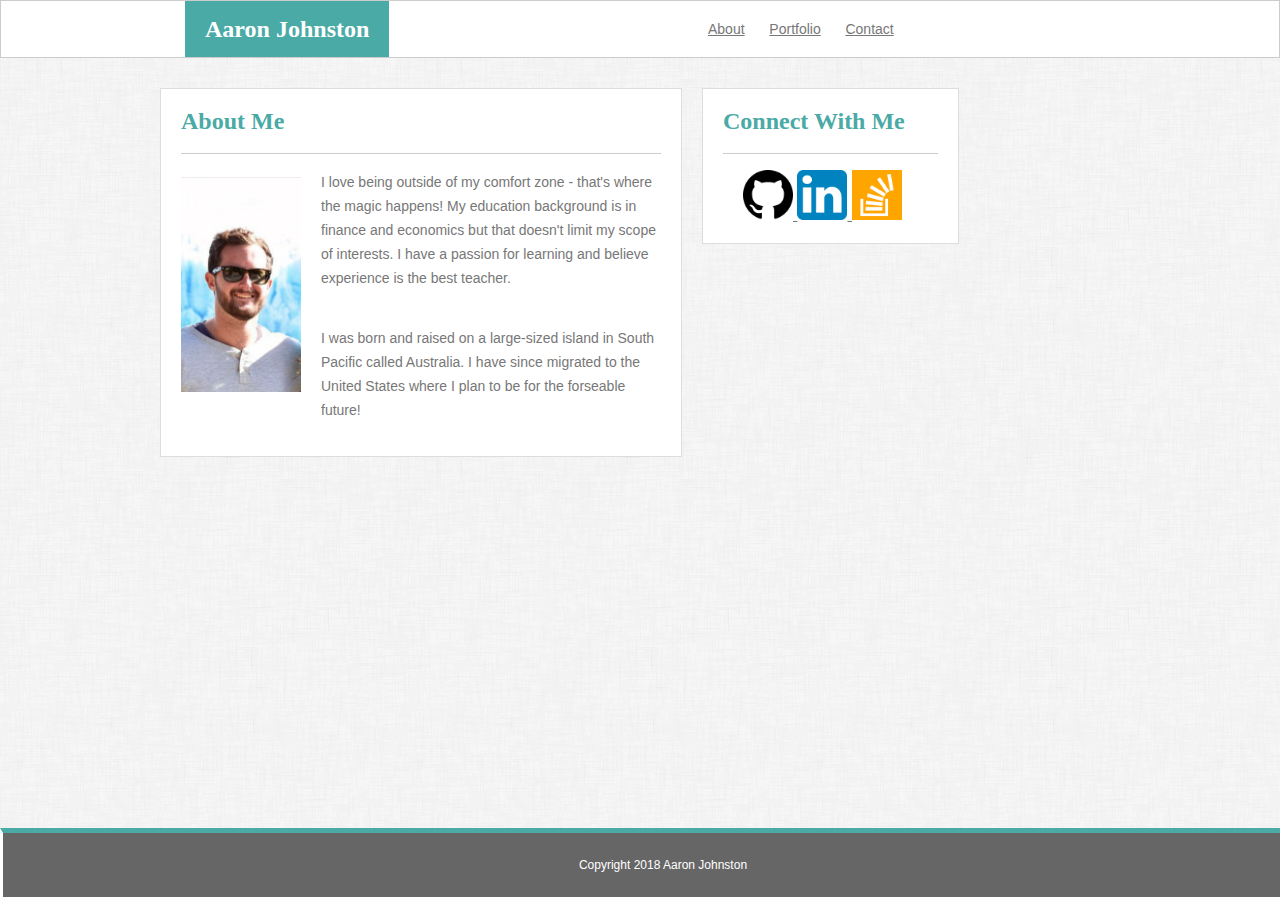
<file: index.html>
<!-- UM Coding Bootcamp Assignment 1 -->
<!DOCTYPE html>
<html lang="en-us">

<head>
    <meta charset="utf-8" />
    <title>Profile: Aaron Johnston</title>
    <!-- Linking CSS -->
    <link rel="stylesheet" type="text/css" href="assets/css/style.css" />

</head>

<body>

    <!-- Header -->
    <header>
        <div class="name">
            <h1>Aaron Johnston</h1>
        </div>
        <div class="navbar">
            <ul>
                <li>
                    <a href="">About</a>
                </li>
                <li>
                    <a href="portfolio.html">Portfolio</a>
                </li>
                <li>
                    <a href="contact.html">Contact</a>
                </li>
            </ul>
        </div>


    </header>

    <!-- Container -->
    <div class="container">

        <!-- Content Area -->
        <section>
            <div class="titles">
                <h2>About Me</h2>
            </div>
            <article class="clearfix">

                <img class="bioImage" src="assets/images/profile picture.png" alt="headshot of Aaron Johnston">

                <!-- Paragraph -->
                <p>I love being outside of my comfort zone - that's where the magic happens! My education background is in finance
                    and economics but that doesn't limit my scope of interests. I have a passion for learning and believe
                    experience is the best teacher.</p>

                <p>I was born and raised on a large-sized island in South Pacific called Australia. I have since migrated to
                    the United States where I plan to be for the forseable future!</p>

            </article>
        </section>

        <!-- Contact Area -->
        <aside>
            <div class="titles">
                <h2>Connect With Me</h2>
            </div>

            <div class="contactInfo">
                <ul>
                    <li>
                        <a href="https://github.com/aaronjohnno">
                            <img src="assets/images/github.png" class="contactImage">
                        </a>
                    </li>
                    <li>
                        <a href="https://www.linkedin.com/">
                           <img src="assets/images/linkedin.png" class="contactImage">
                        </a>
                    </li>
                    <li>
                        <a href="https://stackoverflow.com/users/9217592/aaron-johnston">
                            <img src="assets/images/stackoverflow.png" class="contactImage">
                        </a>
                    </li>
                </ul>
            </div>
        </aside>
    </div>
    <!-- Footer -->
    <footer>
        Copyright 2018 Aaron Johnston
    </footer>

</body>

</html>
</file>
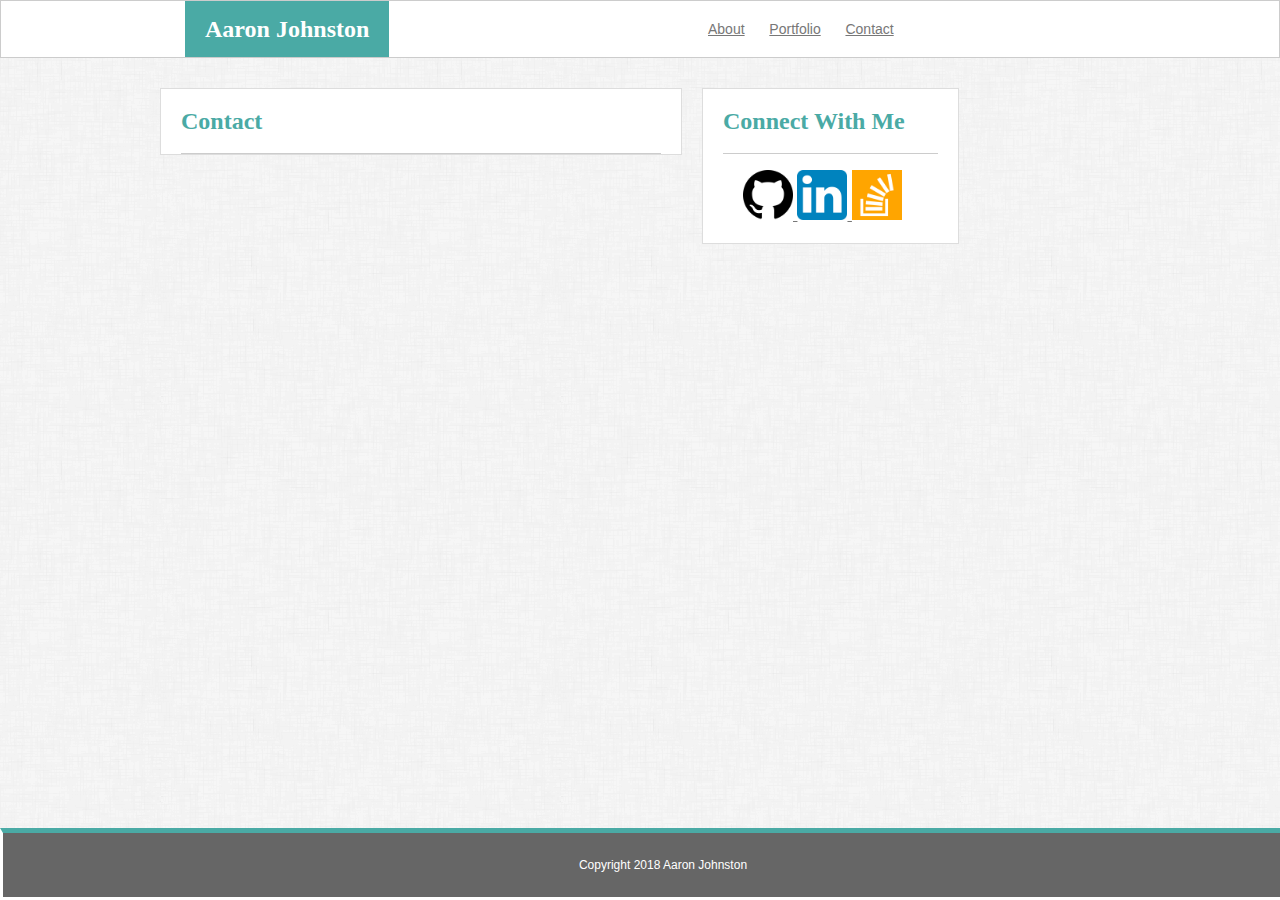
<file: contact.html>
<!-- UM Coding Bootcamp Assignment 1 -->
<!DOCTYPE html>
<html lang="en-us">

<head>
      <meta charset="utf-8" />
      <title>Profile: Aaron Johnston</title>
      <!-- Linking CSS -->
      <link rel="stylesheet" type="text/css" href="assets/css/style.css" />

</head>

<body>

      <!-- Header -->
      <header>
            <div class="name">
                  <h1>Aaron Johnston</h1>
            </div>
            <div class="navbar">
                  <ul>
                        <li>
                              <a href="">About</a>
                        </li>
                        <li>
                              <a href="portfolio.html">Portfolio</a>
                        </li>
                        <li>
                              <a href="contact.html">Contact</a>
                        </li>
                  </ul>
            </div>


      </header>

      <!-- Container -->
      <div class="container">

            <!-- Content Area -->
            <section>
                  <div class="titles">
                        <h2>Contact</h2>
                  </div>
                  <article class="clearfix">



                  </article>
            </section>

            <!-- Contact Area -->
            <aside>
                  <div class="titles">
                        <h2>Connect With Me</h2>
                  </div>

                  <div class="contactInfo">
                        <ul>
                              <li>
                                    <a href="https://github.com/aaronjohnno">
                                          <img src="assets/images/github.png" class="contactImage">
                                    </a>
                              </li>
                              <li>
                                    <a href="p">
                                          <img src="assets/images/linkedin.png" class="contactImage">
                                    </a>
                              </li>
                              <li>
                                    <a href="https://stackoverflow.com/users/9217592/aaron-johnston">
                                          <img src="assets/images/stackoverflow.png" class="contactImage">
                                    </a>
                              </li>
                        </ul>
                  </div>
            </aside>
      </div>
      <!-- Footer -->
      <footer>
            Copyright 2018 Aaron Johnston
      </footer>

</body>

</html>
</file>
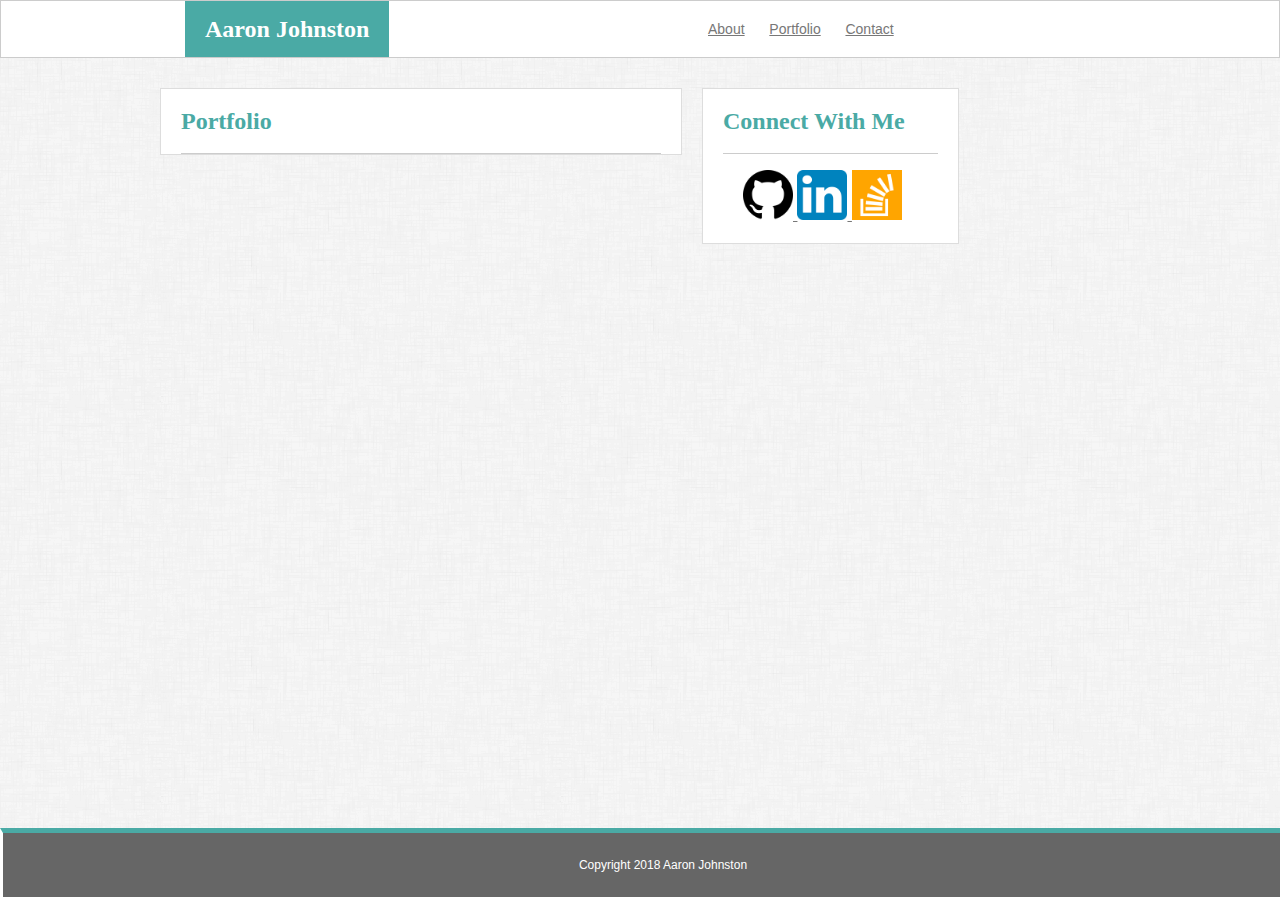
<file: portfolio.html>
<!-- UM Coding Bootcamp Assignment 1 -->
<!DOCTYPE html>
<html lang="en-us">

<head>
    <meta charset="utf-8" />
    <title>Profile: Aaron Johnston</title>
    <!-- Linking CSS -->
    <link rel="stylesheet" type="text/css" href="assets/css/style.css" />

</head>

<body>

    <!-- Header -->
    <header>
        <div class="name">
            <h1>Aaron Johnston</h1>
        </div>
        <div class="navbar">
            <ul>
                <li>
                    <a href="">About</a>
                </li>
                <li>
                    <a href="portfolio.html">Portfolio</a>
                </li>
                <li>
                    <a href="contact.html">Contact</a>
                </li>
            </ul>
        </div>


    </header>

    <!-- Container -->
    <div class="container">

        <!-- Content Area -->
        <section>
            <div class="titles">
                <h2>Portfolio</h2>
            </div>
            <article class="clearfix">

                

                <!-- Paragraph -->
                

            </article>
        </section>

        <!-- Contact Area -->
        <aside>
            <div class="titles">
                <h2>Connect With Me</h2>
            </div>

            <div class="contactInfo">
                <ul>
                    <li>
                        <a href="https://github.com/aaronjohnno">
                            <img src="assets/images/github.png" class="contactImage">
                        </a>
                    </li>
                    <li>
                        <a href="p">
                            <img src="assets/images/linkedin.png" class="contactImage">
                        </a>
                    </li>
                    <li>
                        <a href="https://stackoverflow.com/users/9217592/aaron-johnston">
                            <img src="assets/images/stackoverflow.png" class="contactImage">
                        </a>
                    </li>
                </ul>
            </div>
        </aside>
    </div>
    <!-- Footer -->
    <footer>
        Copyright 2018 Aaron Johnston
    </footer>

</body>

</html>
</file>
<file: assets/css/style.css>
.container {
    overflow: auto;
    width: 960px;
    margin: 0 auto;   
    margin-bottom: 30px;
    margin-top: 30px;
}

body {
    background-image: url('../images/dust_scratches.png');
    font-family: 'Arial', 'Helvetica Neue', Helvetica, sans-serif;
    line-height: 150%;
    color: #777777;
    margin: 0;
    padding: 0;
}

header {
    background-color: #ffffff;
    height: 56px;
    border-style: solid;
    border: 1px solid #cccccc;
}

section {
    background-color: #ffffff;
    width: 520px;
    float: left;
    border: 1px solid #dddddd;
}

aside {
    background-color: #ffffff;
    width: 255px;
    float: left;
    margin-left: 20px;
    border-style: solid;
    border: 1px solid #dddddd;
}

footer {
    background-color: #666666;
    color: #ffffff;
    font-size: 12px;
    text-align: center;
    padding: 20px;
    border-style: solid;
    clear: both;
    position: fixed;
    width: 100%;
    border-top: 5px solid #4aaaa5;
    position: fixed;
    bottom: 0;
}

p {
    font-size: 14px;
    padding: 2px 20px 20px 30px;
}

h2 {
    color: #4aaaa5;
    
}

h1 {
    color: #ffffff;
    text-align: center;
    font-size: 24px;
}

.name {
    font-family: 'Georgia', Times, Times New Roman, serif;
    float: left;
    position: relative;
    background-color: #4aaaa5;
    margin-left: 14.4%;
    margin-right: 23%;
    padding-left: 20px;
    padding-right: 20px;
    
}

.navbar >ul >li {
    float: left;
    font-size: 14px;
    color: #777777;
    display: inline;
    margin-left: 2%;
    
}

.bioImage {
    width: 120px;
    height: 220px;
    float: left;
    padding: 4px 20px 10px 20px;
}

.contactInfo >ul >li {
    display: inline;
}

.titles {
    font-family: 'Georgia', Times, Times New Roman, serif;
    border-bottom: 1px solid #cccccc;
    margin-left: 20px;
    margin-right: 20px;
}

a {
    color: #777777;
}

.contactImage {
    width: 50px;
    height: 50px;
}

.clearfix {}
</file>
